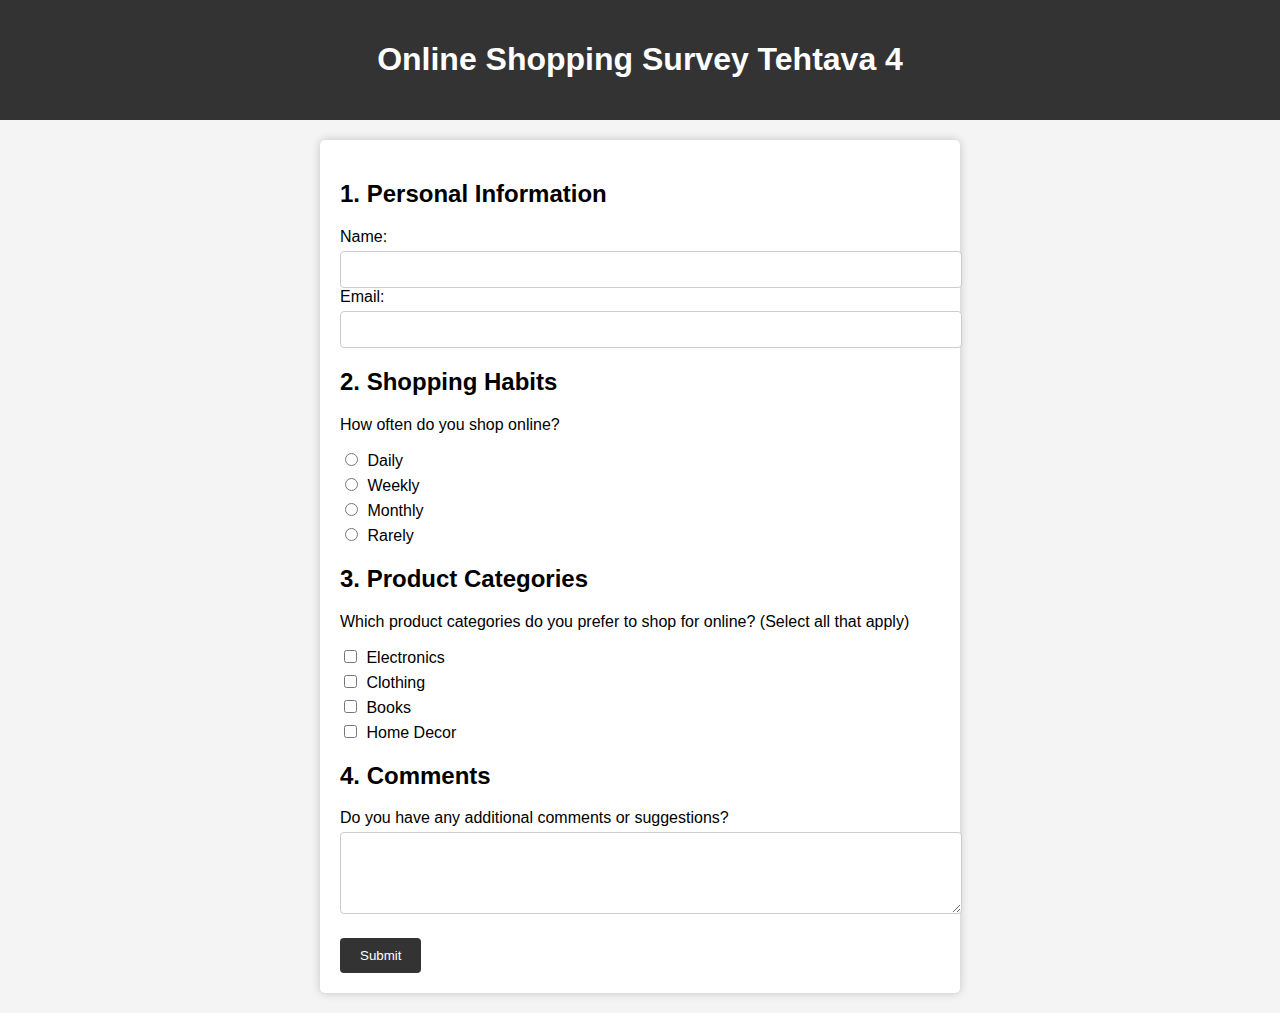
<file: index.html>
<!DOCTYPE html>
<html lang="en">
<head>
    <meta charset="UTF-8">
    <meta name="viewport" content="width=device-width, initial-scale=1.0">
    <link rel="stylesheet" href="css/styles.css">
    <title>Online Shopping Survey</title>
</head>
<body>
    <header>
        <h1>Online Shopping Survey Tehtava 4</h1>
    </header>
    <form action="#" method="post">
        <section>
            <h2>1. Personal Information</h2>
            <label for="name">Name:</label>
            <input type="text" id="name" name="name" required>
            
            <label for="email">Email:</label>
            <input type="email" id="email" name="email" required>
        </section>

        <section>
            <h2>2. Shopping Habits</h2>
            <p>How often do you shop online?</p>
            <label>
                <input type="radio" name="shopping_frequency" value="daily"> Daily
            </label>
            <label>
                <input type="radio" name="shopping_frequency" value="weekly"> Weekly
            </label>
            <label>
                <input type="radio" name="shopping_frequency" value="monthly"> Monthly
            </label>
            <label>
                <input type="radio" name="shopping_frequency" value="rarely"> Rarely
            </label>
        </section>

        <section>
            <h2>3. Product Categories</h2>
            <p>Which product categories do you prefer to shop for online? (Select all that apply)</p>
            <label>
                <input type="checkbox" name="product_category" value="electronics"> Electronics
            </label>
            <label>
                <input type="checkbox" name="product_category" value="clothing"> Clothing
            </label>
            <label>
                <input type="checkbox" name="product_category" value="books"> Books
            </label>
            <label>
                <input type="checkbox" name="product_category" value="home_decor"> Home Decor
            </label>
        </section>

        <section>
            <h2>4. Comments</h2>
            <label for="comments">Do you have any additional comments or suggestions?</label>
            <textarea id="comments" name="comments" rows="4"></textarea>
        </section>

        <button type="reset">Submit</button>
    </form>
</body>
</html>
</file>
<file: css/styles.css>
body {
  font-family: Arial, sans-serif;
  background-color: #f4f4f4;
  margin: 0;
  padding: 0;
}

header {
  background-color: #333;
  color: #fff;
  text-align: center;
  padding: 20px 0;
}

form {
  background-color: #fff;
  max-width: 600px;
  margin: 20px auto;
  padding: 20px;
  border-radius: 5px;
  box-shadow: 0 0 10px rgba(0, 0, 0, 0.2);
}

section {
  margin-bottom: 20px;
}

label {
  display: block;
  margin-bottom: 5px;
}

input[type="text"],
input[type="email"],
textarea {
  width: 100%;
  padding: 10px;
  border: 1px solid #ccc;
  border-radius: 4px;
}

input[type="radio"],
input[type="checkbox"] {
  margin-right: 5px;
}

button {
  background-color: #333;
  color: #fff;
  padding: 10px 20px;
  border: none;
  border-radius: 4px;
  cursor: pointer;
}

button:hover {
  background-color: #555;
}
</file>
